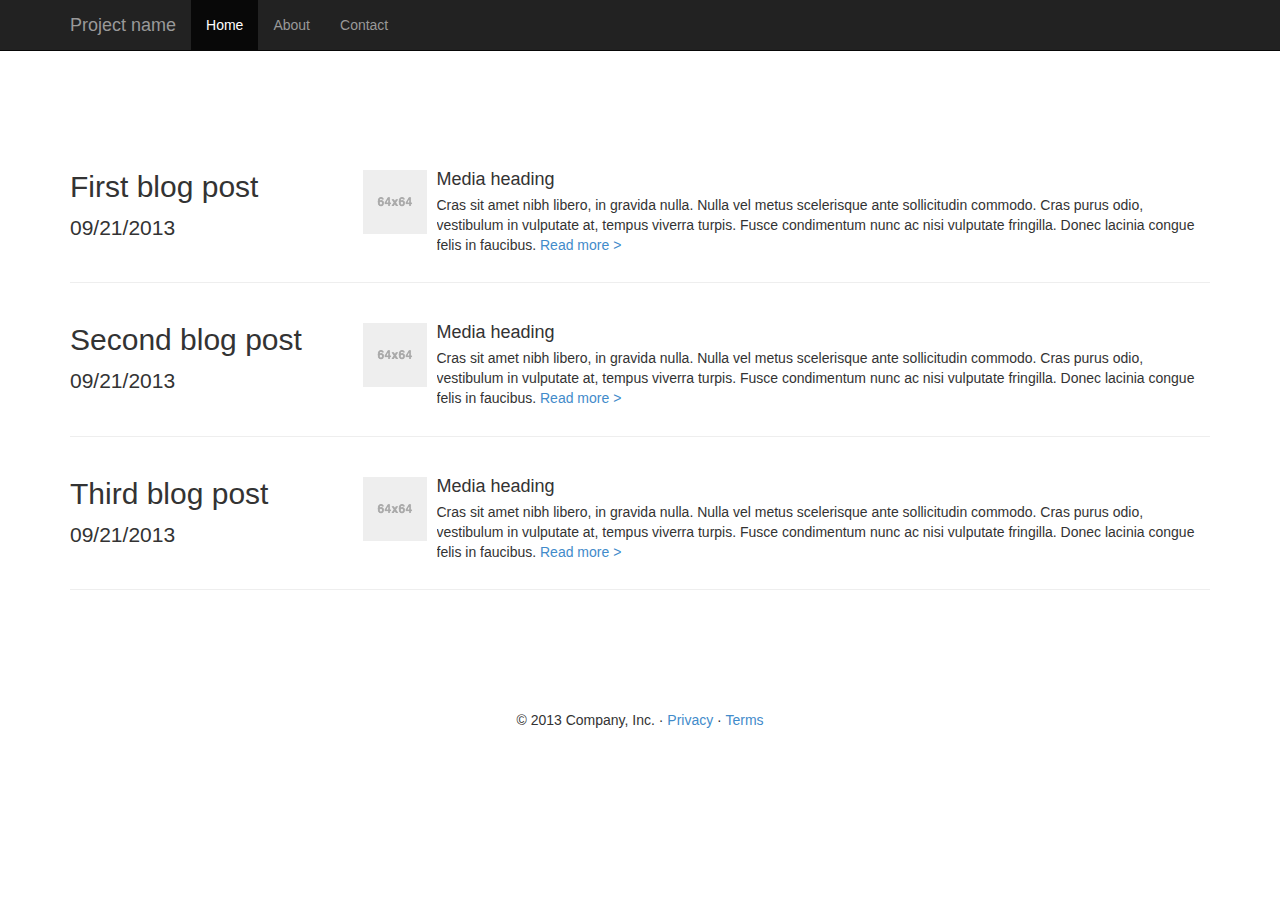
<file: blog.html>
<!doctype html>
<html lang="en">
<head>
    <meta charset="UTF-8">
    <title>Blog</title>

    <link rel="stylesheet" href="css/bootstrap.css" type="text/css" media="all">

</head>

<body style="padding-top:150px">


<div class="navbar navbar-inverse navbar-fixed-top">
      <div class="container">
        <div class="navbar-header">
          <button type="button" class="navbar-toggle" data-toggle="collapse" data-target=".navbar-collapse">
            <span class="icon-bar"></span>
            <span class="icon-bar"></span>
            <span class="icon-bar"></span>
          </button>
          <a class="navbar-brand" href="#">Project name</a>
        </div>
        <div class="collapse navbar-collapse">
          <ul class="nav navbar-nav">
            <li class="active"><a href="#">Home</a></li>
            <li><a href="#about">About</a></li>
            <li><a href="#contact">Contact</a></li>
          </ul>
        </div><!--/.nav-collapse -->
      </div>
    </div>


    <div class="container">
    	<div class="row">
    		<div class="col-lg-3">
    			<h2>First blog post</h2>
    			<p class="lead">09/21/2013</p>
    		</div>

    		<div class="col-lg-9" style="padding-top:20px">
    			<div class="media">
        <a class="pull-left" href="#">
          <img class="media-object" data-src="holder.js/64x64" alt="64x64" src="[data-uri]" style="width: 64px; height: 64px;">
        </a>
        <div class="media-body">
          <h4 class="media-heading">Media heading</h4>
          Cras sit amet nibh libero, in gravida nulla. Nulla vel metus scelerisque ante sollicitudin commodo. Cras purus odio, vestibulum in vulputate at, tempus viverra turpis. Fusce condimentum nunc ac nisi vulputate fringilla. Donec lacinia congue felis in faucibus. <a href="#"> Read more > </a>
        </div>
      </div>
    		</div>

    		<div class="col-lg-1">
    		</div>

    	</div>
    	<hr>
    </div>



    <div class="container">
    	<div class="row">
    		<div class="col-lg-3">
    			<h2>Second blog post</h2>
    			<p class="lead">09/21/2013</p>
    		</div>

    		<div class="col-lg-9" style="padding-top:20px">
    			<div class="media">
        <a class="pull-left" href="#">
          <img class="media-object" data-src="holder.js/64x64" alt="64x64" src="[data-uri]" style="width: 64px; height: 64px;">
        </a>
        <div class="media-body">
          <h4 class="media-heading">Media heading</h4>
          Cras sit amet nibh libero, in gravida nulla. Nulla vel metus scelerisque ante sollicitudin commodo. Cras purus odio, vestibulum in vulputate at, tempus viverra turpis. Fusce condimentum nunc ac nisi vulputate fringilla. Donec lacinia congue felis in faucibus. <a href="#"> Read more > </a>
        </div>
      </div>
    		</div>

    		<div class="col-lg-1">
    		</div>

    	</div>
    	<hr>
    </div>




    <div class="container">
    	<div class="row">
    		<div class="col-lg-3">
    			<h2>Third blog post</h2>
    			<p class="lead">09/21/2013</p>
    		</div>

    		<div class="col-lg-9" style="padding-top:20px">
    			<div class="media">
        <a class="pull-left" href="#">
          <img class="media-object" data-src="holder.js/64x64" alt="64x64" src="[data-uri]" style="width: 64px; height: 64px;">
        </a>
        <div class="media-body">
          <h4 class="media-heading">Media heading</h4>
          Cras sit amet nibh libero, in gravida nulla. Nulla vel metus scelerisque ante sollicitudin commodo. Cras purus odio, vestibulum in vulputate at, tempus viverra turpis. Fusce condimentum nunc ac nisi vulputate fringilla. Donec lacinia congue felis in faucibus. <a href="#"> Read more > </a>
        </div>
      </div>
    		</div>

    		<div class="col-lg-1">
    		</div>

    	</div>
    	<hr>
    </div>


    <div class="container" style="padding-top:100px">
    </div>


   <footer align="center">
        <p>© 2013 Company, Inc. · <a href="#">Privacy</a> · <a href="#">Terms</a></p>
    </footer>


</body>


</html>
</file>
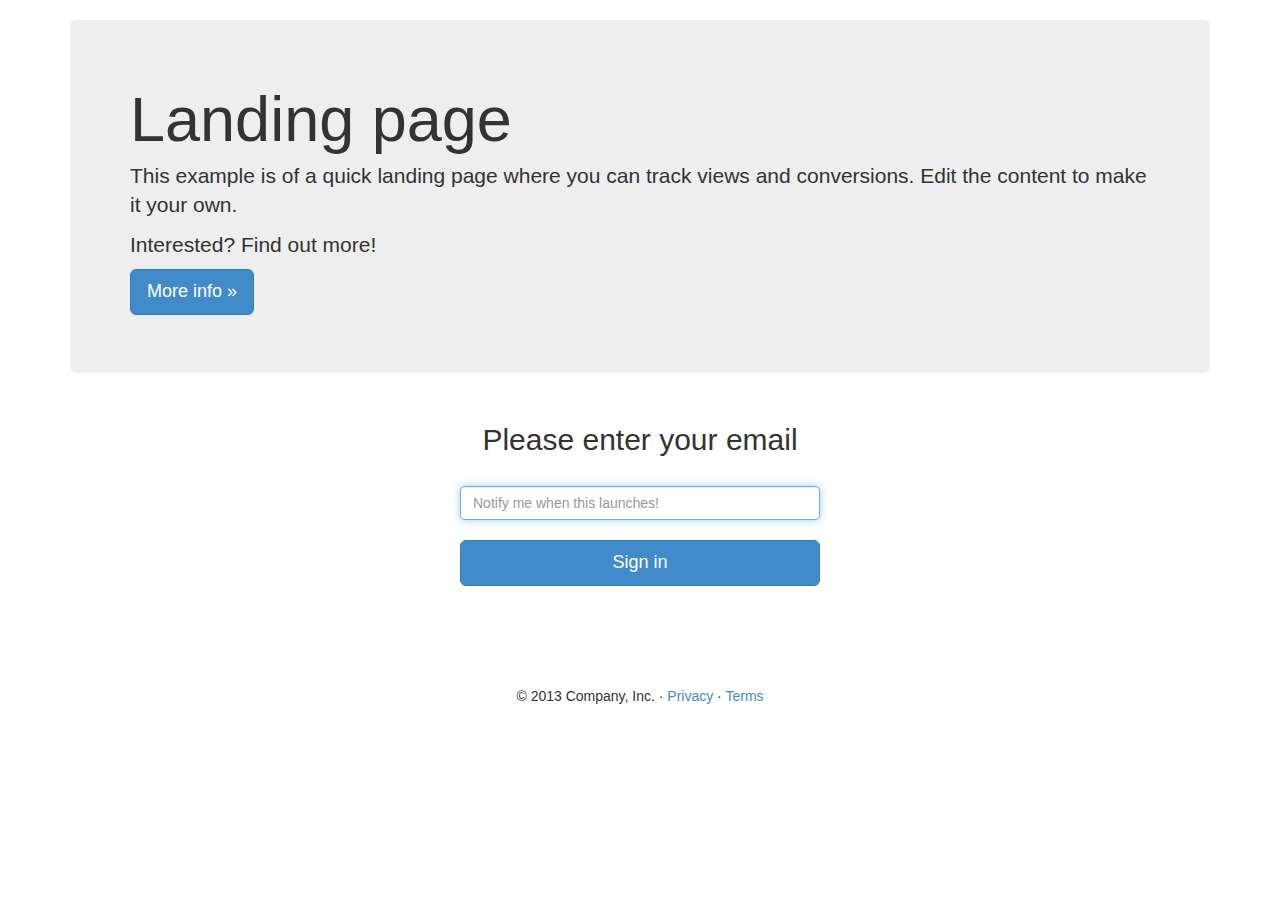
<file: landing_page.html>
<!DOCTYPE html>
<html lang="en">
  <head>
    <meta charset="utf-8">
    <meta name="viewport" content="width=device-width, initial-scale=1.0">
    <meta name="description" content="">
    <meta name="author" content="">

    <title>Signin Template for Bootstrap</title>

    <!-- Bootstrap core CSS -->
    <link href="css/bootstrap.css" rel="stylesheet">

    <!-- Custom styles for this template -->

    <!-- HTML5 shim and Respond.js IE8 support of HTML5 elements and media queries -->
    <!--[if lt IE 9]>
      <script src="../../assets/js/html5shiv.js"></script>
      <script src="../../assets/js/respond.min.js"></script>
    <![endif]-->
  </head>

  <body style="padding-top:20px">

    <div class="container">

    <div class="jumbotron">
        <h1>Landing page</h1>
        <p>This example is of a quick landing page where you can track views and conversions. Edit the content to make it your own.</p>
        <p>Interested? Find out more!</p>
        <p>
          <a class="btn btn-lg btn-primary" href="../../components/#navbar">More info »</a>
        </p>
      </div>


    </div>


    <div class="container">

      <div class="row">

        <div class="col-lg-4">

        </div>

        <div class="col-lg-4" align="center">

      <form class="form-signin">
        <h2 class="form-signin-heading">Please enter your email</h2>
        <br>
        <input type="text" class="form-control" placeholder="Notify me when this launches!" autofocus>
       <br>
        <button class="btn btn-lg btn-primary btn-block" type="submit" >Sign in</button>
      </form>

        </div>

        <div class="col-lg-4">

        </div>


    </div>

    </div> <!-- /container -->

    <div class="container" style="padding-top:100px">
    </div>


   <footer align="center">
        <p>© 2013 Company, Inc. · <a href="#">Privacy</a> · <a href="#">Terms</a></p>
    </footer>


    <!-- Bootstrap core JavaScript
    ================================================== -->
    <!-- Placed at the end of the document so the pages load faster -->
  </body>
</html>
</file>
